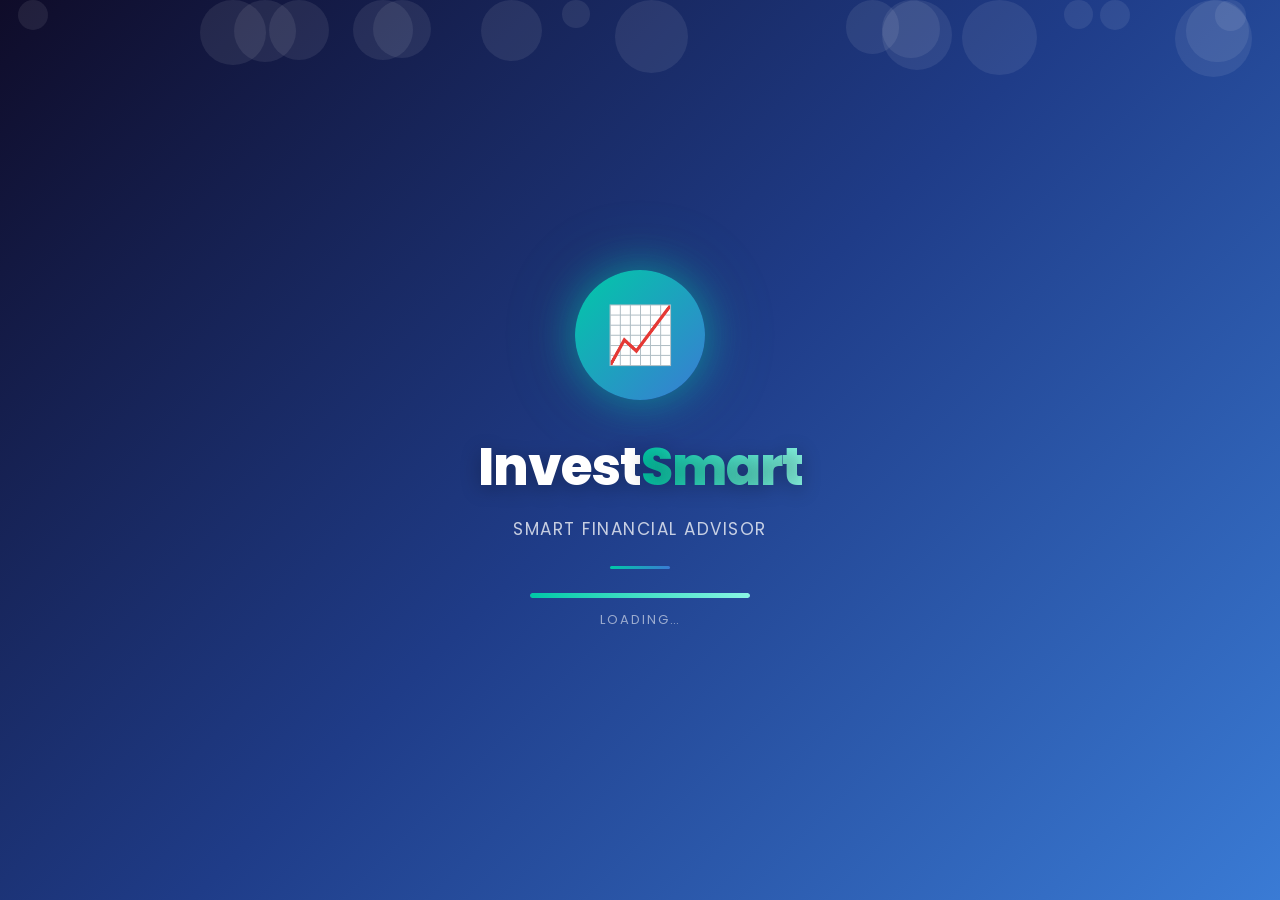
<file: templates/splash.html>
<!DOCTYPE html>
<html lang="en">
<head>
    <meta charset="UTF-8">
    <meta name="viewport" content="width=device-width, initial-scale=1.0">
    <title>InvestSmart – Smart Financial Advisor</title>
    <link href="https://fonts.googleapis.com/css2?family=Poppins:wght@300;400;600;700;800&display=swap" rel="stylesheet">
    <style>
        * {
            margin: 0;
            padding: 0;
            box-sizing: border-box;
        }

        body {
            font-family: 'Poppins', sans-serif;
            background: linear-gradient(135deg, #0f0c29, #1f3c88, #3a7bd5);
            display: flex;
            justify-content: center;
            align-items: center;
            min-height: 100vh;
            overflow: hidden;
        }

        /* Animated floating particles */
        .particles {
            position: fixed;
            top: 0; left: 0;
            width: 100%; height: 100%;
            pointer-events: none;
            z-index: 0;
        }

        .particle {
            position: absolute;
            border-radius: 50%;
            background: rgba(255, 255, 255, 0.08);
            animation: floatUp linear infinite;
        }

        @keyframes floatUp {
            0%   { transform: translateY(100vh) scale(0); opacity: 0; }
            10%  { opacity: 1; }
            90%  { opacity: 0.5; }
            100% { transform: translateY(-10vh) scale(1.2); opacity: 0; }
        }

        /* Splash card */
        .splash-wrapper {
            position: relative;
            z-index: 10;
            display: flex;
            flex-direction: column;
            align-items: center;
            justify-content: center;
            text-align: center;
            animation: fadeInScale 0.9s cubic-bezier(0.34, 1.56, 0.64, 1) forwards;
        }

        @keyframes fadeInScale {
            from { opacity: 0; transform: scale(0.7); }
            to   { opacity: 1; transform: scale(1); }
        }

        /* Logo circle */
        .logo-circle {
            width: 130px;
            height: 130px;
            border-radius: 50%;
            background: linear-gradient(135deg, #00c9a7, #3a7bd5);
            display: flex;
            align-items: center;
            justify-content: center;
            margin-bottom: 28px;
            box-shadow: 0 0 40px rgba(0, 201, 167, 0.5), 0 0 80px rgba(0, 201, 167, 0.2);
            animation: pulse 2s ease-in-out infinite;
        }

        @keyframes pulse {
            0%, 100% { box-shadow: 0 0 40px rgba(0, 201, 167, 0.5), 0 0 80px rgba(0, 201, 167, 0.2); }
            50%       { box-shadow: 0 0 60px rgba(0, 201, 167, 0.8), 0 0 100px rgba(0, 201, 167, 0.35); }
        }

        .logo-icon {
            font-size: 56px;
            line-height: 1;
        }

        /* App name */
        .app-name {
            font-size: 52px;
            font-weight: 800;
            color: #ffffff;
            letter-spacing: -1px;
            text-shadow: 0 4px 20px rgba(0, 0, 0, 0.3);
            animation: slideUp 0.8s ease 0.3s both;
        }

        .app-name span {
            background: linear-gradient(90deg, #00c9a7, #89f7e4);
            -webkit-background-clip: text;
            -webkit-text-fill-color: transparent;
            background-clip: text;
        }

        /* Tagline */
        .tagline {
            font-size: 17px;
            font-weight: 400;
            color: rgba(255, 255, 255, 0.75);
            margin-top: 10px;
            letter-spacing: 1.5px;
            text-transform: uppercase;
            animation: slideUp 0.8s ease 0.5s both;
        }

        @keyframes slideUp {
            from { opacity: 0; transform: translateY(20px); }
            to   { opacity: 1; transform: translateY(0); }
        }

        /* Divider */
        .divider {
            width: 60px;
            height: 3px;
            background: linear-gradient(90deg, #00c9a7, #3a7bd5);
            border-radius: 3px;
            margin: 24px auto;
            animation: expandWidth 0.8s ease 0.7s both;
        }

        @keyframes expandWidth {
            from { width: 0; opacity: 0; }
            to   { width: 60px; opacity: 1; }
        }

        /* Loading bar */
        .loading-wrapper {
            display: flex;
            flex-direction: column;
            align-items: center;
            gap: 12px;
            animation: slideUp 0.8s ease 0.9s both;
        }

        .loading-bar-bg {
            width: 220px;
            height: 5px;
            background: rgba(255, 255, 255, 0.15);
            border-radius: 99px;
            overflow: hidden;
        }

        .loading-bar-fill {
            height: 100%;
            width: 0%;
            background: linear-gradient(90deg, #00c9a7, #89f7e4);
            border-radius: 99px;
            animation: fillBar 3s ease-in-out forwards;
        }

        @keyframes fillBar {
            0%   { width: 0%; }
            100% { width: 100%; }
        }

        .loading-text {
            font-size: 13px;
            color: rgba(255, 255, 255, 0.55);
            letter-spacing: 2px;
            text-transform: uppercase;
            animation: blink 1.2s ease-in-out infinite;
        }

        @keyframes blink {
            0%, 100% { opacity: 0.55; }
            50%       { opacity: 1; }
        }
    </style>
</head>
<body>

    <!-- Floating Particles -->
    <div class="particles" id="particles"></div>

    <!-- Splash Content -->
    <div class="splash-wrapper">

        <!-- Logo -->
        <div class="logo-circle">
            <span class="logo-icon">📈</span>
        </div>

        <!-- App Name -->
        <h1 class="app-name">Invest<span>Smart</span></h1>

        <!-- Tagline -->
        <p class="tagline">Smart Financial Advisor</p>

        <!-- Divider -->
        <div class="divider"></div>

        <!-- Loading -->
        <div class="loading-wrapper">
            <div class="loading-bar-bg">
                <div class="loading-bar-fill"></div>
            </div>
            <p class="loading-text">Loading&hellip;</p>
        </div>

    </div>

    <script>
        // Generate floating particles
        const container = document.getElementById('particles');
        for (let i = 0; i < 18; i++) {
            const p = document.createElement('div');
            p.classList.add('particle');
            const size = Math.random() * 60 + 20;
            p.style.cssText = `
                width: ${size}px;
                height: ${size}px;
                left: ${Math.random() * 100}%;
                animation-duration: ${Math.random() * 10 + 8}s;
                animation-delay: ${Math.random() * 5}s;
            `;
            container.appendChild(p);
        }

        // Redirect to login after 3 seconds
        setTimeout(function () {
            window.location.href = "/login";
        }, 3000);
    </script>

</body>
</html>
</file>
